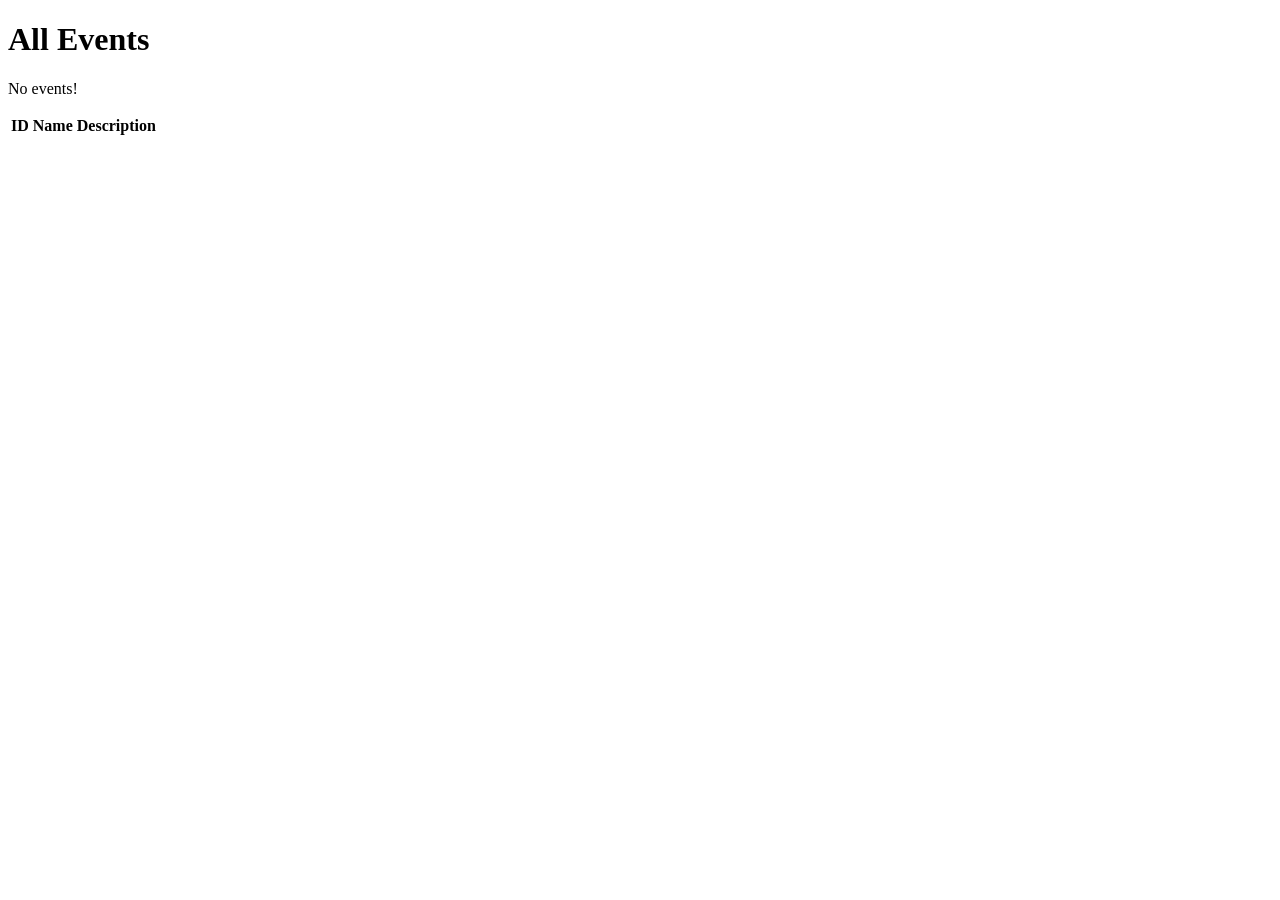
<file: src/main/resources/templates/events/index.html>
<!DOCTYPE html>
<html lang="en" xmlns:th="http://www.thymeleaf.org/">
<head th:replace="fragments :: head"></head>
<body class="container">

<h1>All Events</h1>

<nav th:replace="fragments :: navigation"></nav>

<p th:unless="${events} and ${events.size()}">No events!</p>

<table class="table table-striped">
    <thead>
        <tr>
            <th>ID</th>
            <th>Name</th>
            <th>Description</th>
        </tr>
    </thead>
    <tr th:each="event : ${events}">
        <td th:text="${event.id}"></td>
        <td th:text="${event.name}"></td>
        <td th:text="${event.description}"></td>
    </tr>
</table>

</body>
</html>
</file>
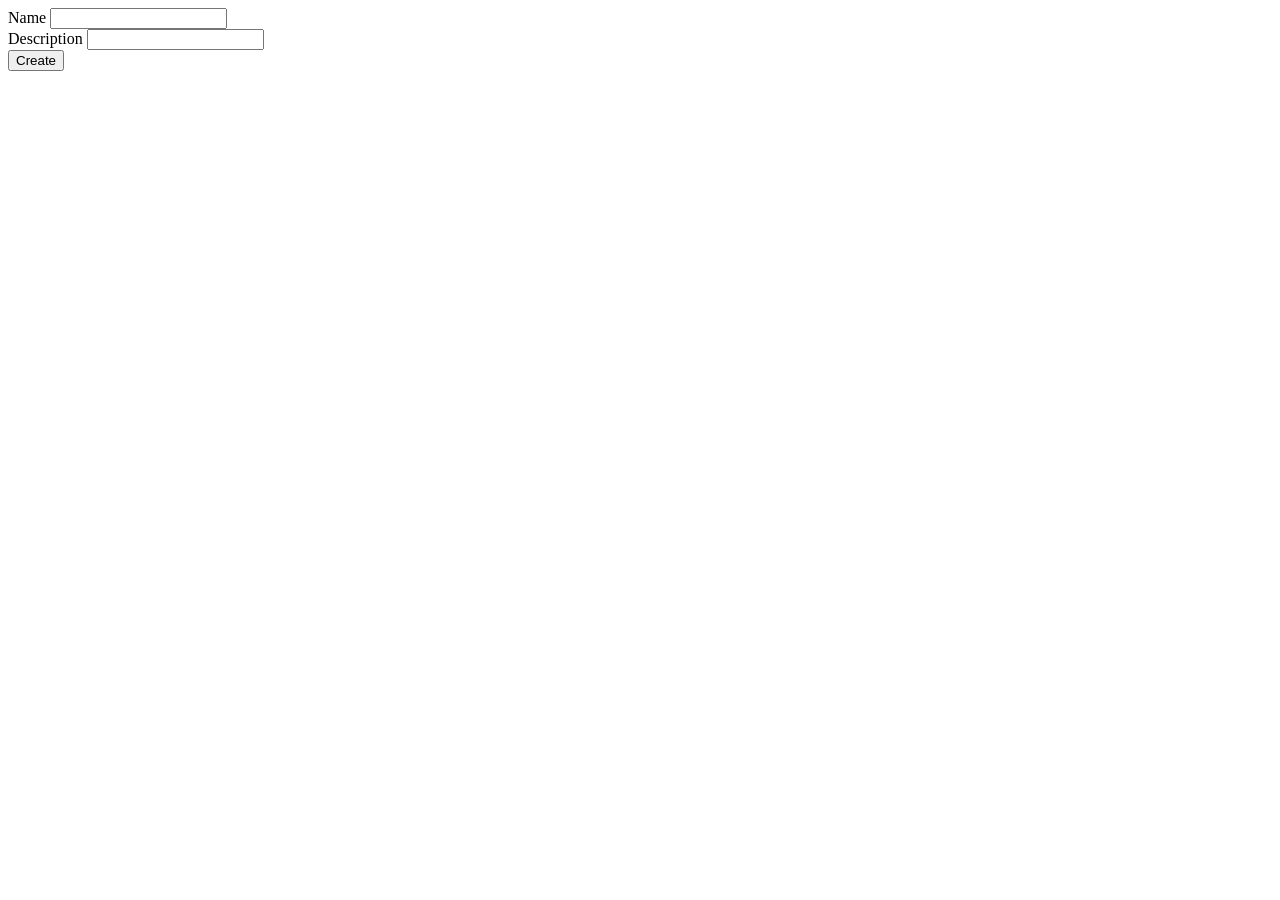
<file: src/main/resources/templates/events/create.html>
<!DOCTYPE html>
<html lang="en" xmlns:th="http://www.thymeleaf.org/">
<head th:replace="fragments :: head"></head>
<body class="container">

<header th:replace="fragments :: navigation"></header>

<form method="post">
    <div class="form-group">
        <label>Name
            <input type="text" name="name" class="form-control">
        </label>
    </div>
    <div class="form-group">
        <label>Description
            <input type="text" name="description" class="form-control">
        </label>
    </div>
    <div class="form-group">
        <input type="submit" value="Create" class="btn btn-success">
    </div>


</form>

</body>
</html>
</file>
